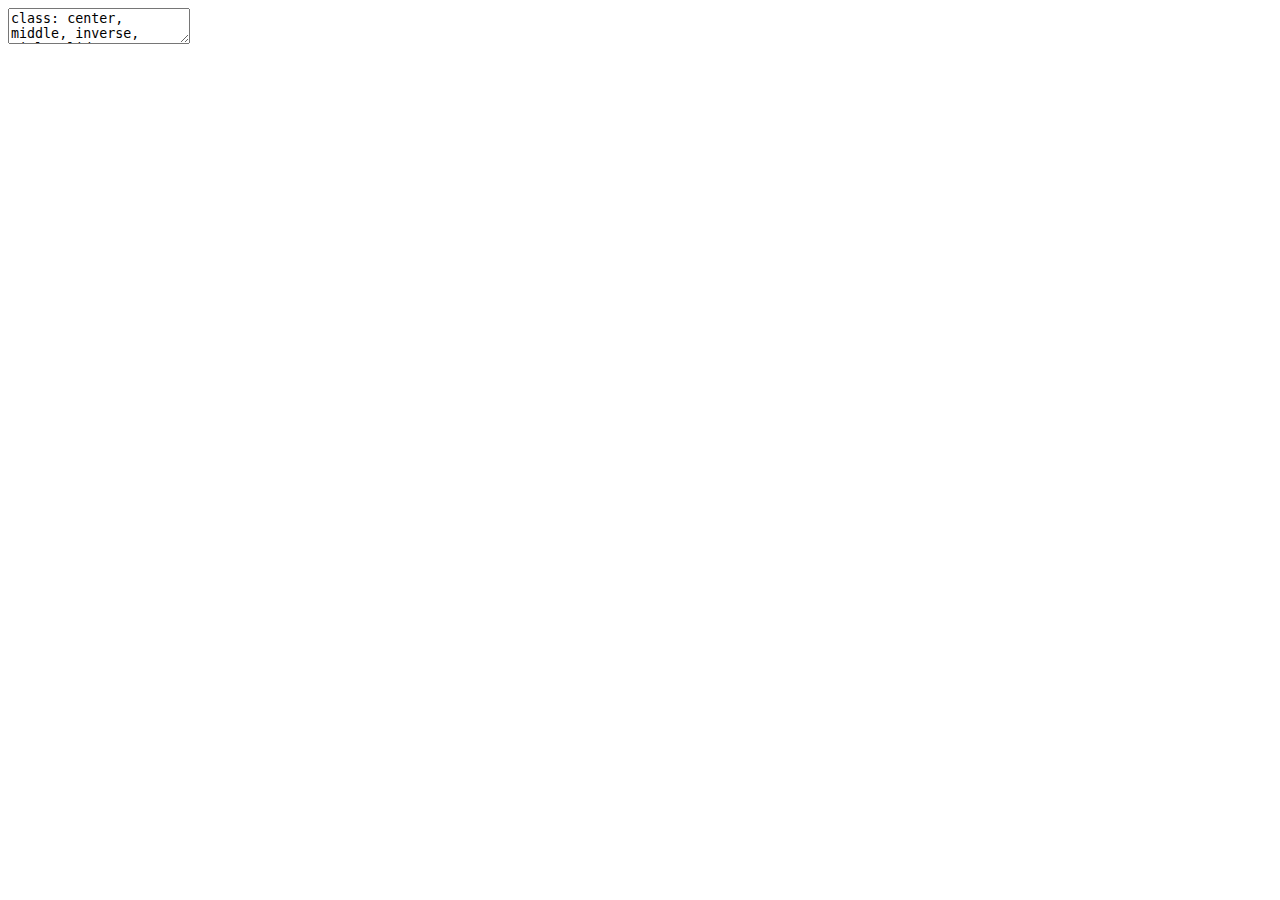
<file: use_master.html>
<!DOCTYPE html>
<html xmlns="http://www.w3.org/1999/xhtml" lang="" xml:lang="">
  <head>
    <title>Presentation Ninja</title>
    <meta charset="utf-8" />
    <meta name="author" content="Yihui Xie" />
    <link href="libs/remark-css/default.css" rel="stylesheet" />
    <link href="libs/remark-css/default-fonts.css" rel="stylesheet" />
  </head>
  <body>
    <textarea id="source">
class: center, middle, inverse, title-slide

# Presentation Ninja
## ⚔<br/>with xaringan
### Yihui Xie
### RStudio, Inc.
### 2016/12/12 (updated: 2019-10-25)

---






???


```
## # Theme repo:https://github.com/tcgriffith/xaringan_theme_example
```

```
## # ref: 0ce8849b
```

```
## # To use the same theme, try use_theme_github(tcgriffith/xaringan_theme_example,0ce8849b)
```

<style type="text/css">.bg-red{
  background-color: red;
}

.bg-bisque{
  background-color: bisque;
}

.bg-blue{
  background-color: blue;
}</style>





---

## use_theme!






---

background-image: url(https://upload.wikimedia.org/wikipedia/commons/b/be/Sharingan_triple.svg)

???

Image credit: [Wikimedia Commons](https://commons.wikimedia.org/wiki/File:Sharingan_triple.svg)

---
class: center, middle

# xaringan

### /ʃaː.'riŋ.ɡan/


---
class: bg-red

# I am red!


---
class: bg-bisque

# I am bisque!

---
class: bg-blue

# I am blue, 

# if it's not blue, you are using an old version of the theme!

the init version doesn't have blue!
    </textarea>
<style data-target="print-only">@media screen {.remark-slide-container{display:block;}.remark-slide-scaler{box-shadow:none;}}</style>
<script src="https://remarkjs.com/downloads/remark-latest.min.js"></script>
<script>var slideshow = remark.create({
"highlightStyle": "github",
"highlightLines": true,
"countIncrementalSlides": false
});
if (window.HTMLWidgets) slideshow.on('afterShowSlide', function (slide) {
  window.dispatchEvent(new Event('resize'));
});
(function(d) {
  var s = d.createElement("style"), r = d.querySelector(".remark-slide-scaler");
  if (!r) return;
  s.type = "text/css"; s.innerHTML = "@page {size: " + r.style.width + " " + r.style.height +"; }";
  d.head.appendChild(s);
})(document);

(function(d) {
  var el = d.getElementsByClassName("remark-slides-area");
  if (!el) return;
  var slide, slides = slideshow.getSlides(), els = el[0].children;
  for (var i = 1; i < slides.length; i++) {
    slide = slides[i];
    if (slide.properties.continued === "true" || slide.properties.count === "false") {
      els[i - 1].className += ' has-continuation';
    }
  }
  var s = d.createElement("style");
  s.type = "text/css"; s.innerHTML = "@media print { .has-continuation { display: none; } }";
  d.head.appendChild(s);
})(document);
// delete the temporary CSS (for displaying all slides initially) when the user
// starts to view slides
(function() {
  var deleted = false;
  slideshow.on('beforeShowSlide', function(slide) {
    if (deleted) return;
    var sheets = document.styleSheets, node;
    for (var i = 0; i < sheets.length; i++) {
      node = sheets[i].ownerNode;
      if (node.dataset["target"] !== "print-only") continue;
      node.parentNode.removeChild(node);
    }
    deleted = true;
  });
})();</script>

<script>
(function() {
  var links = document.getElementsByTagName('a');
  for (var i = 0; i < links.length; i++) {
    if (/^(https?:)?\/\//.test(links[i].getAttribute('href'))) {
      links[i].target = '_blank';
    }
  }
})();
</script>

<script>
slideshow._releaseMath = function(el) {
  var i, text, code, codes = el.getElementsByTagName('code');
  for (i = 0; i < codes.length;) {
    code = codes[i];
    if (code.parentNode.tagName !== 'PRE' && code.childElementCount === 0) {
      text = code.textContent;
      if (/^\\\((.|\s)+\\\)$/.test(text) || /^\\\[(.|\s)+\\\]$/.test(text) ||
          /^\$\$(.|\s)+\$\$$/.test(text) ||
          /^\\begin\{([^}]+)\}(.|\s)+\\end\{[^}]+\}$/.test(text)) {
        code.outerHTML = code.innerHTML;  // remove <code></code>
        continue;
      }
    }
    i++;
  }
};
slideshow._releaseMath(document);
</script>
<!-- dynamically load mathjax for compatibility with self-contained -->
<script>
(function () {
  var script = document.createElement('script');
  script.type = 'text/javascript';
  script.src  = 'https://mathjax.rstudio.com/latest/MathJax.js?config=TeX-MML-AM_CHTML';
  if (location.protocol !== 'file:' && /^https?:/.test(script.src))
    script.src  = script.src.replace(/^https?:/, '');
  document.getElementsByTagName('head')[0].appendChild(script);
})();
</script>
  </body>
</html>
</file>
<file: libs/remark-css/default.css>
a, a > code {
  color: rgb(249, 38, 114);
  text-decoration: none;
}
.footnote {
  position: absolute;
  bottom: 3em;
  padding-right: 4em;
  font-size: 90%;
}
.remark-code-line-highlighted     { background-color: #ffff88; }

.inverse {
  background-color: #272822;
  color: #d6d6d6;
  text-shadow: 0 0 20px #333;
}
.inverse h1, .inverse h2, .inverse h3 {
  color: #f3f3f3;
}
/* Two-column layout */
.left-column {
  color: #777;
  width: 20%;
  height: 92%;
  float: left;
}
.left-column h2:last-of-type, .left-column h3:last-child {
  color: #000;
}
.right-column {
  width: 75%;
  float: right;
  padding-top: 1em;
}
.pull-left {
  float: left;
  width: 47%;
}
.pull-right {
  float: right;
  width: 47%;
}
.pull-right ~ * {
  clear: both;
}
img, video, iframe {
  max-width: 100%;
}
blockquote {
  border-left: solid 5px lightgray;
  padding-left: 1em;
}
.remark-slide table {
  margin: auto;
  border-top: 1px solid #666;
  border-bottom: 1px solid #666;
}
.remark-slide table thead th { border-bottom: 1px solid #ddd; }
th, td { padding: 5px; }
.remark-slide thead, .remark-slide tfoot, .remark-slide tr:nth-child(even) { background: #eee }

@page { margin: 0; }
@media print {
  .remark-slide-scaler {
    width: 100% !important;
    height: 100% !important;
    transform: scale(1) !important;
    top: 0 !important;
    left: 0 !important;
  }
}
</file>
<file: libs/remark-css/default-fonts.css>
@import url(https://fonts.googleapis.com/css?family=Yanone+Kaffeesatz);
@import url(https://fonts.googleapis.com/css?family=Droid+Serif:400,700,400italic);
@import url(https://fonts.googleapis.com/css?family=Source+Code+Pro:400,700);

body { font-family: 'Droid Serif', 'Palatino Linotype', 'Book Antiqua', Palatino, 'Microsoft YaHei', 'Songti SC', serif; }
h1, h2, h3 {
  font-family: 'Yanone Kaffeesatz';
  font-weight: normal;
}
.remark-code, .remark-inline-code { font-family: 'Source Code Pro', 'Lucida Console', Monaco, monospace; }
</file>
